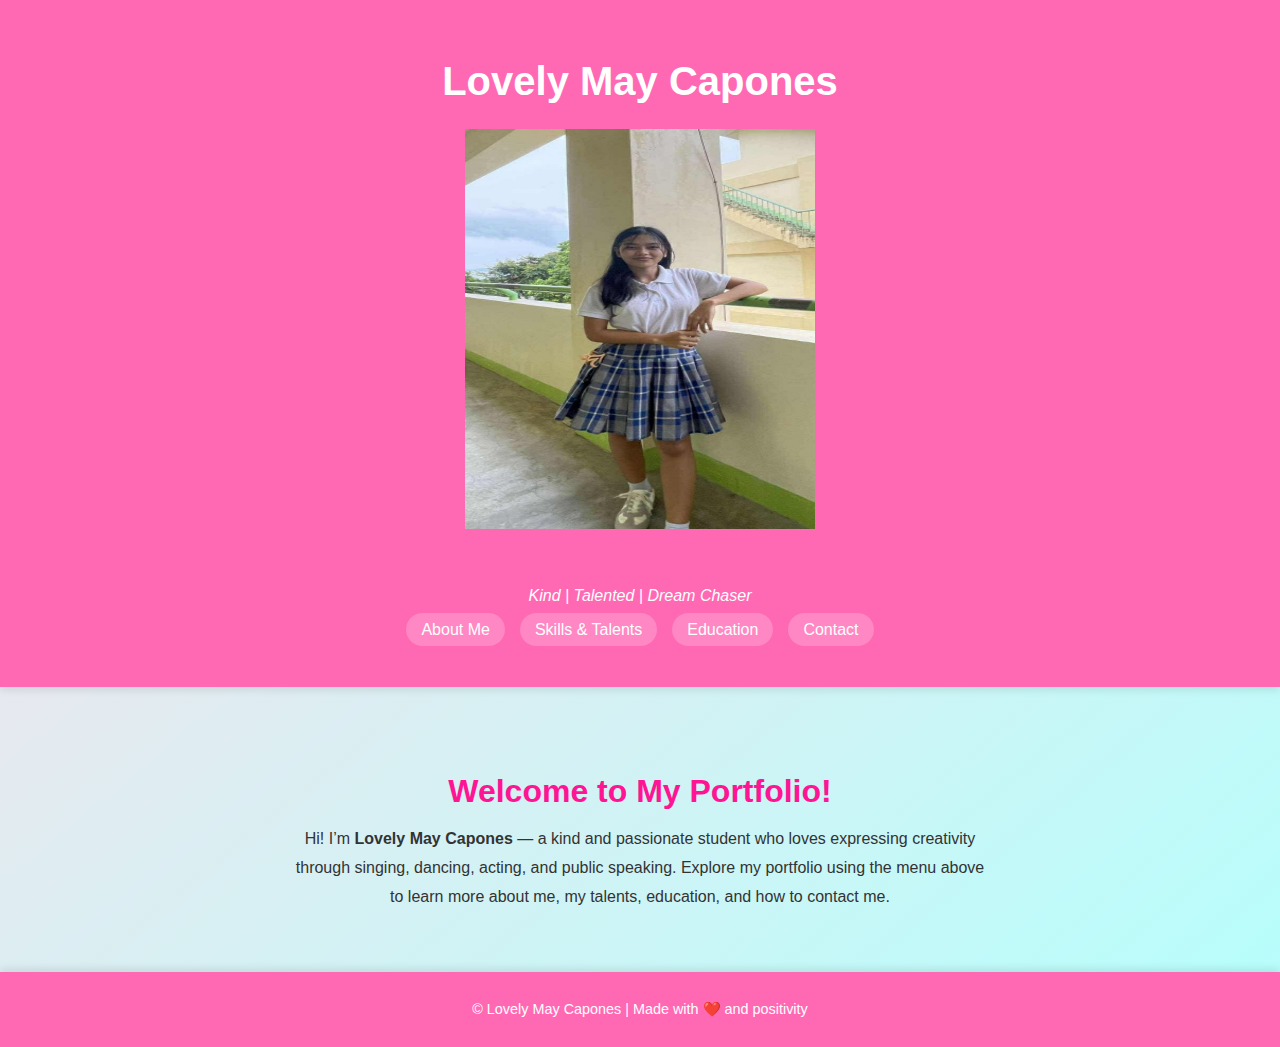
<file: index.html>
<!DOCTYPE html>
<html lang="en">
<head>
  <meta charset="UTF-8">
  <meta name="viewport" content="width=device-width, initial-scale=1.0">
  <title>Lovely May Capones | Portfolio</title>
  <link rel="stylesheet" href="style.css">
</head>
<body>
  <header>
    <h1>Lovely May Capones</h1>
    <img src="Screenshot_20251112-101857_1.png" height="400px", width="350px" style="border-radius: 10px;"><br><br>
    <p>Kind | Talented | Dream Chaser</p>
    <nav>
      <ul>
        <li><a href="about.html">About Me</a></li>
        <li><a href="skills.html">Skills & Talents</a></li>
        <li><a href="education.html">Education</a></li>
        <li><a href="contact.html">Contact</a></li>
      </ul>
    </nav>
  </header>

  <section class="section">
    <h2>Welcome to My Portfolio!</h2>
    <p>
      Hi! I’m <strong>Lovely May Capones</strong> — a kind and passionate student who loves expressing creativity through singing, dancing, acting, and public speaking.  
      Explore my portfolio using the menu above to learn more about me, my talents, education, and how to contact me.
    </p>
  </section>

  <footer>
    <p>©  Lovely May Capones | Made with ❤️ and positivity</p>
  </footer>
</body>
</html>
</file>
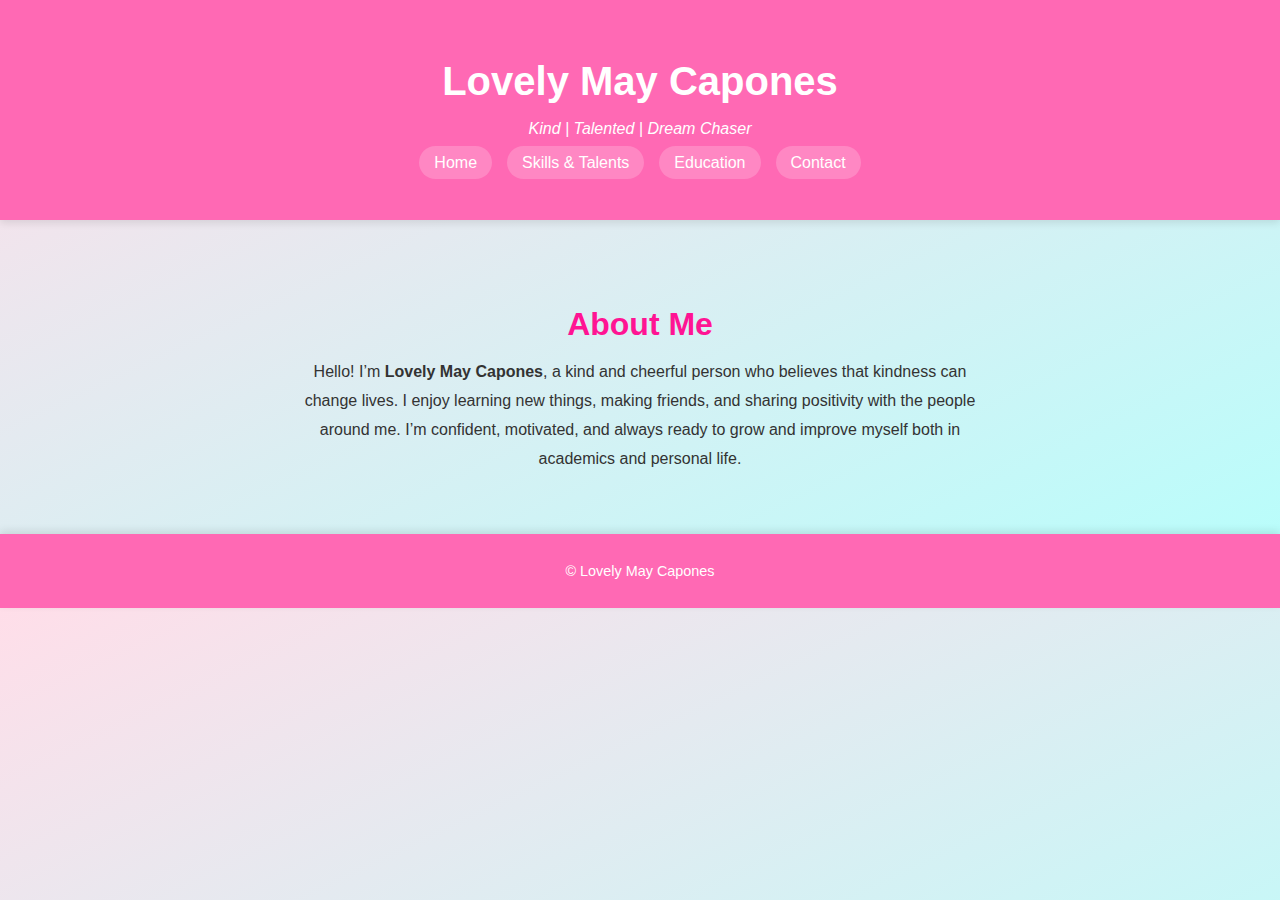
<file: about.html>
<!DOCTYPE html>
<html lang="en">
<head>
  <meta charset="UTF-8">
  <meta name="viewport" content="width=device-width, initial-scale=1.0">
  <title>About Me | Lovely May Capones</title>
  <link rel="stylesheet" href="style.css">
</head>
<body>
  <header>
    <h1>Lovely May Capones</h1>
    <p>Kind | Talented | Dream Chaser</p>
    <nav>
      <ul>
        <li><a href="index.html">Home</a></li>
        <li><a href="skills.html">Skills & Talents</a></li>
        <li><a href="education.html">Education</a></li>
        <li><a href="contact.html">Contact</a></li>
      </ul>
    </nav>
  </header>

  <section class="section">
    <h2>About Me</h2>
    <p>
      Hello! I’m <strong>Lovely May Capones</strong>, a kind and cheerful person who believes that kindness can change lives. 
      I enjoy learning new things, making friends, and sharing positivity with the people around me.  
      I’m confident, motivated, and always ready to grow and improve myself both in academics and personal life.
    </p>
  </section>

  <footer>
    <p>© Lovely May Capones</p>
  </footer>
</body>
</html>
</file>
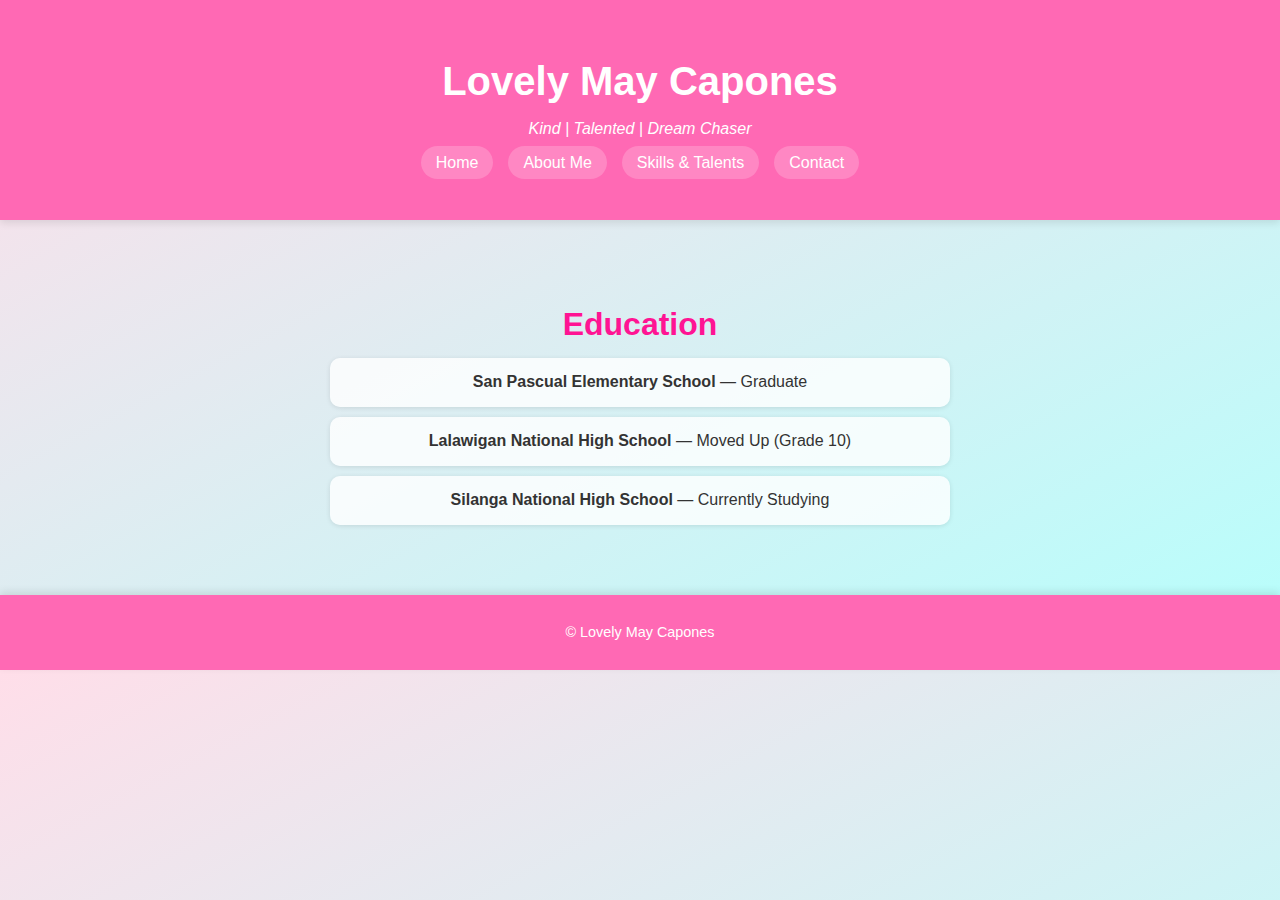
<file: education.html>
<!DOCTYPE html>
<html lang="en">
<head>
  <meta charset="UTF-8">
  <meta name="viewport" content="width=device-width, initial-scale=1.0">
  <title>Education | Lovely May Capones</title>
  <link rel="stylesheet" href="style.css">
</head>
<body>
  <header>
    <h1>Lovely May Capones</h1>
    <p>Kind | Talented | Dream Chaser</p>
    <nav>
      <ul>
        <li><a href="index.html">Home</a></li>
        <li><a href="about.html">About Me</a></li>
        <li><a href="skills.html">Skills & Talents</a></li>
        <li><a href="contact.html">Contact</a></li>
      </ul>
    </nav>
  </header>

  <section class="section">
    <h2>Education</h2>
    <div class="education">
      <p><strong>San Pascual Elementary School</strong> — Graduate</p>
      <p><strong>Lalawigan National High School</strong> — Moved Up (Grade 10)</p>
      <p><strong>Silanga National High School</strong> — Currently Studying</p>
    </div>
  </section>

  <footer>
    <p>© Lovely May Capones</p>
  </footer>
</body>
</html>
</file>
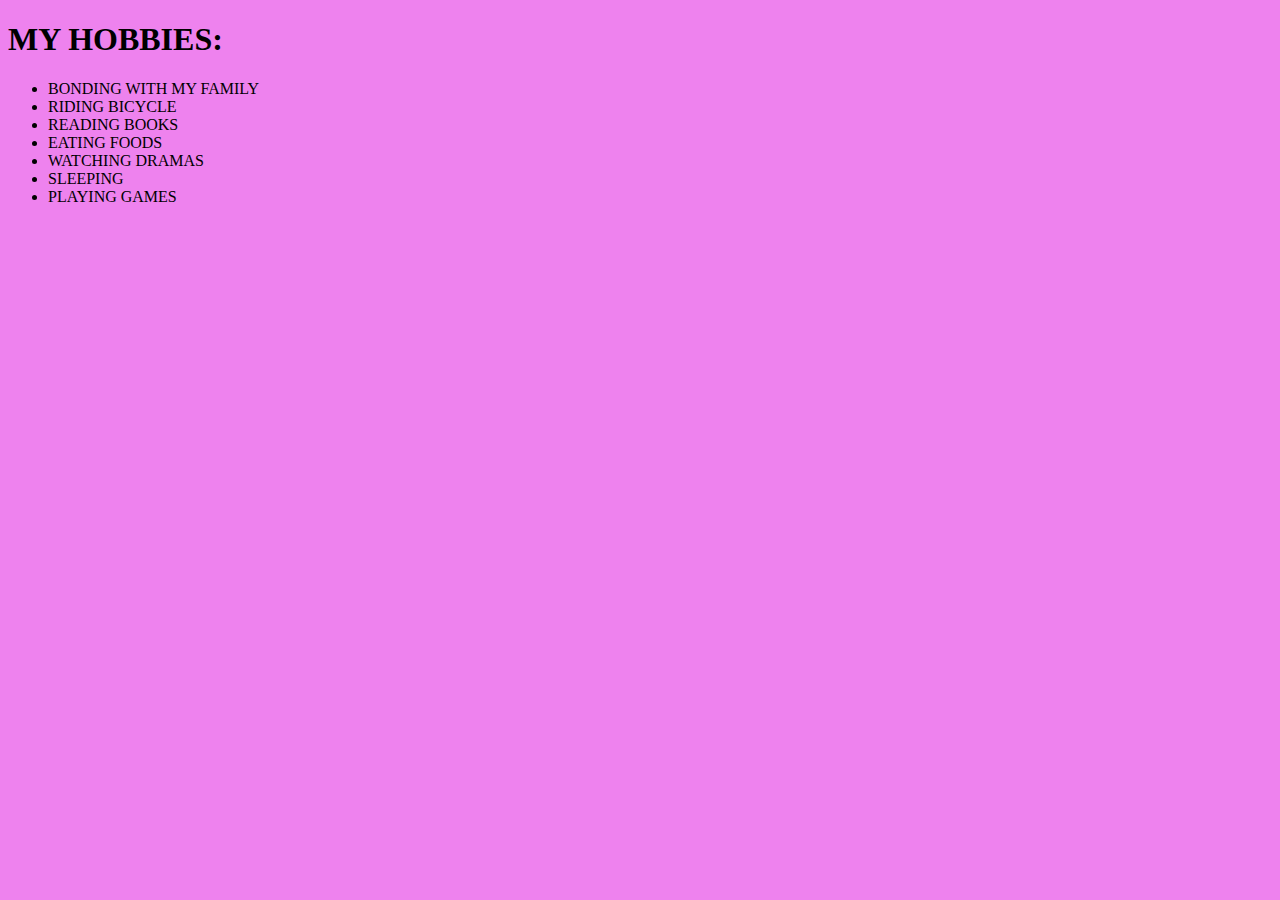
<file: hobbies.html>
<!DOCTYPE html>
<html lang="en">
<head>
    <meta charset="UTF-8">
    <meta name="viewport" content="width=device-width, initial-scale=1.0">
    <title>Document</title>
</head>
<body bgcolor="violet">
     <h1>MY HOBBIES:</h1>
     <ul>
      <li>BONDING WITH MY FAMILY</li>
      <li>RIDING BICYCLE</li>
      <li>READING BOOKS</li>
      <li>EATING FOODS</li>
      <li>WATCHING DRAMAS</li>
      <li>SLEEPING</li>
      <li>PLAYING GAMES</li>
      </ul>
</body>
</body>
</html>
</file>
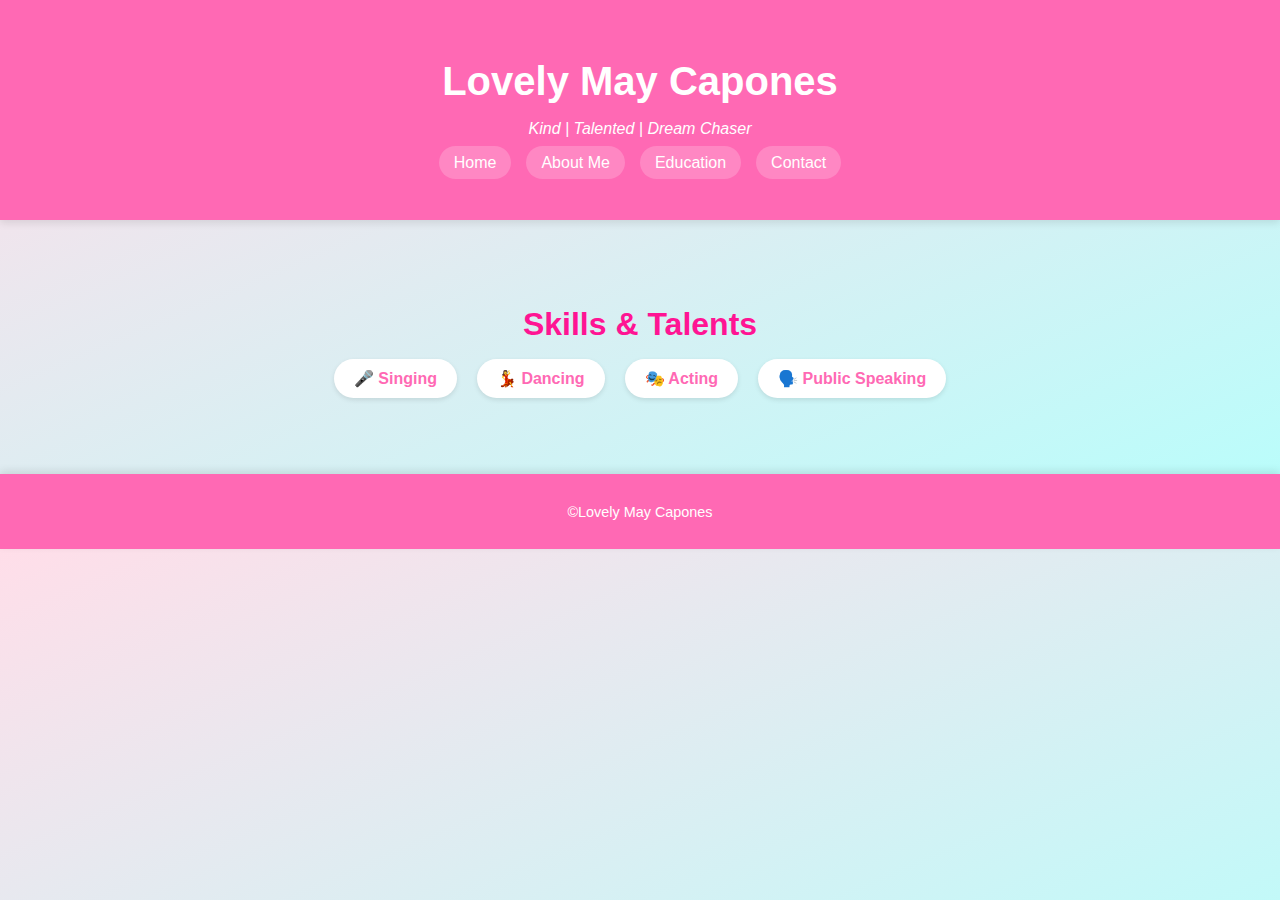
<file: skills.html>
<!DOCTYPE html>
<html lang="en">
<head>
  <meta charset="UTF-8">
  <meta name="viewport" content="width=device-width, initial-scale=1.0">
  <title>Skills & Talents | Lovely May Capones</title>
  <link rel="stylesheet" href="style.css">
</head>
<body>
  <header>
    <h1>Lovely May Capones</h1>
    <p>Kind | Talented | Dream Chaser</p>
    <nav>
      <ul>
        <li><a href="index.html">Home</a></li>
        <li><a href="about.html">About Me</a></li>
        <li><a href="education.html">Education</a></li>
        <li><a href="contact.html">Contact</a></li>
      </ul>
    </nav>
  </header>

  <section class="section">
    <h2>Skills & Talents</h2>
    <ul class="skills-list">
      <li>🎤 Singing</li>
      <li>💃 Dancing</li>
      <li>🎭 Acting</li>
      <li>🗣️ Public Speaking</li>
    </ul>
  </section>

  <footer>
    <p>©Lovely May Capones</p>
  </footer>
</body>
</html>
</file>
<file: style.css>
/* General Layout */
body {
  font-family: 'Poppins', sans-serif;
  margin: 0;
  background: linear-gradient(to bottom right, #ffdee9, #b5fffc);
  color: #333;
}

/* Header */
header {
  background: #ff69b4;
  color: white;
  text-align: center;
  padding: 2rem 1rem;
  box-shadow: 0 3px 8px rgba(0, 0, 0, 0.1);
}

img {
  border-radius: 10px; /* all corners rounded equally */
  padding: 20px;
}

header h1 {
  font-size: 2.5rem;
  margin-bottom: 0.3rem;
}

header p {
  font-style: italic;
  margin-bottom: 1rem;
}

/* Navigation Bar */
nav ul {
  list-style: none;
  padding: 0;
  display: flex;
  justify-content: center;
  flex-wrap: wrap;
  gap: 15px;
}

nav ul li a {
  text-decoration: none;
  color: white;
  background: rgba(255, 255, 255, 0.2);
  padding: 8px 15px;
  border-radius: 20px;
  transition: background 0.3s, transform 0.2s;
}

nav ul li a:hover {
  background: white;
  color: #ff69b4;
  transform: scale(1.05);
}

/* Sections */
.section {
  padding: 60px 20px;
  text-align: center;
}

.section h2 {
  color: #ff1493;
  font-size: 2rem;
  margin-bottom: 15px;
}

.section p {
  max-width: 700px;
  margin: 0 auto;
  line-height: 1.8;
}

/* Skills */
.skills-list {
  display: flex;
  justify-content: center;
  flex-wrap: wrap;
  gap: 20px;
  list-style: none;
  padding: 0;
}

.skills-list li {
  background: white;
  color: #ff69b4;
  font-weight: bold;
  padding: 10px 20px;
  border-radius: 30px;
  box-shadow: 0 2px 5px rgba(0,0,0,0.1);
  transition: transform 0.2s;
}

.skills-list li:hover {
  transform: scale(1.1);
}

/* Education Box */
.education p {
  background: rgba(255, 255, 255, 0.8);
  margin: 10px auto;
  padding: 10px;
  border-radius: 10px;
  max-width: 600px;
  box-shadow: 0 1px 5px rgba(0,0,0,0.1);
}

/* Footer */
footer {
  background: #ff69b4;
  color: white;
  text-align: center;
  padding: 15px;
  font-size: 0.9rem;
  box-shadow: 0 -3px 8px rgba(0, 0, 0, 0.1);
}

/* Overall responsive adjustments */
@media (max-width: 600px)
@media (min-width: 600px)
</file>
